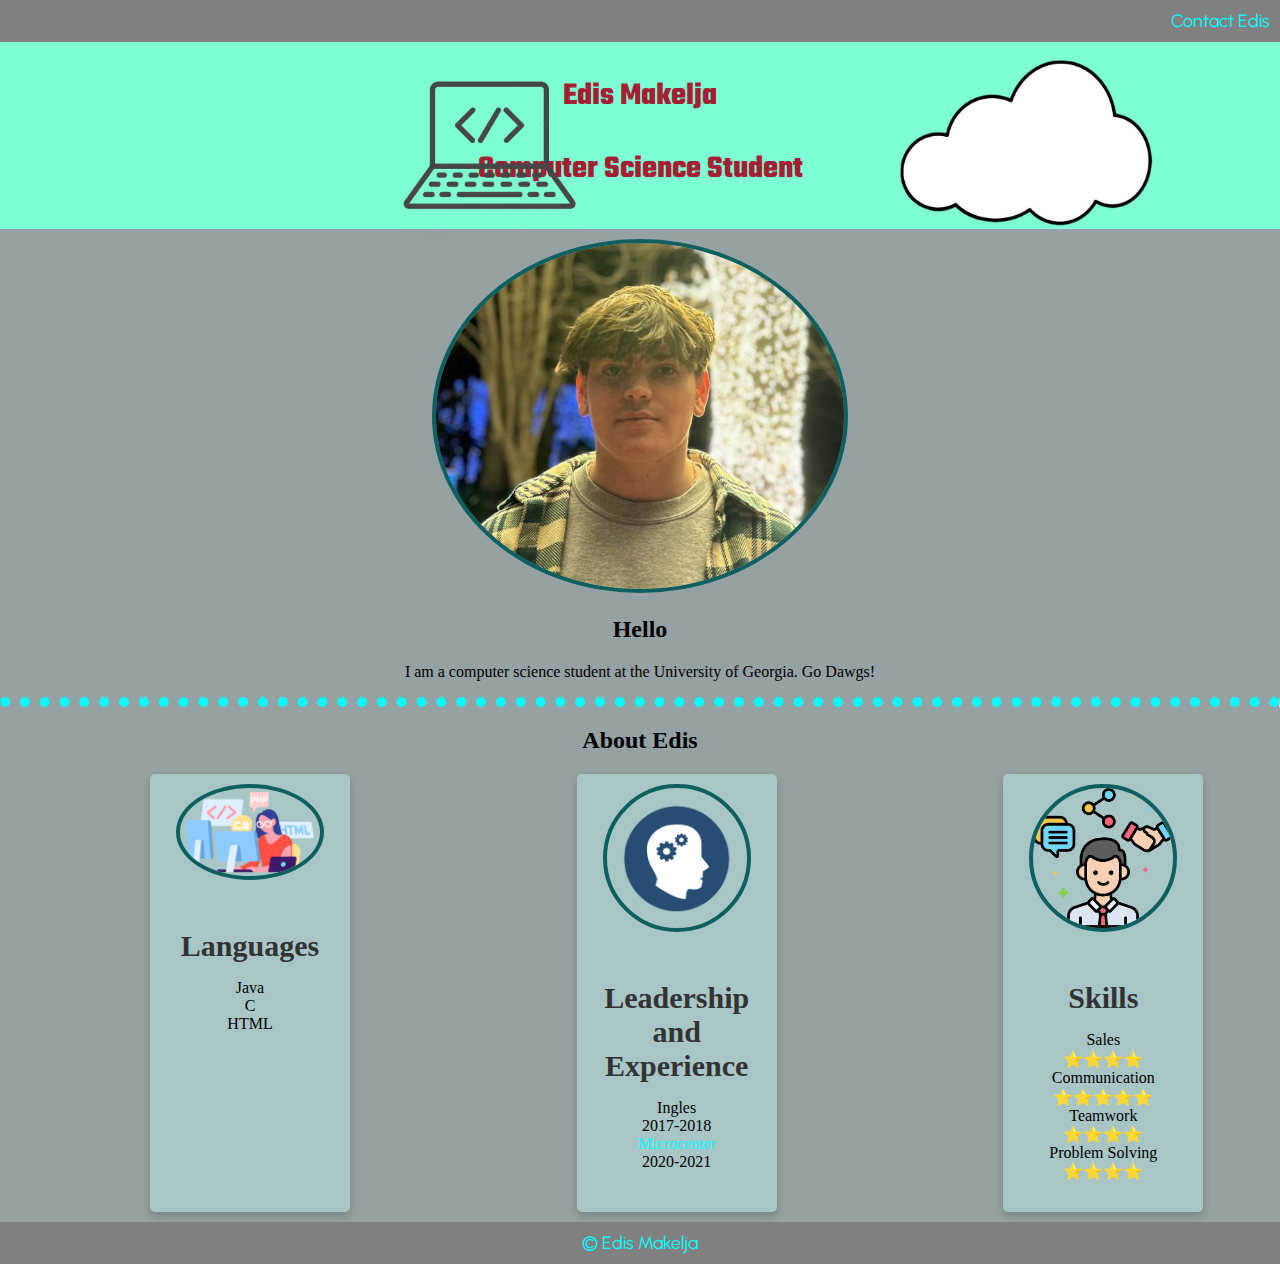
<file: index.html>
<!DOCTYPE html>
<html lang="en">
<head>
    <meta charset="UTF-8">
    <meta name="viewport" content="width=device-width, initial-scale=1.0">
    <title>Edis Makelja</title>
    <link rel="stylesheet" type="text/css" href="css/styles.css"/>
    <link rel="preconnect" href="https://fonts.googleapis.com">
    <link rel="preconnect" href="https://fonts.gstatic.com" crossorigin>
    <link href="https://fonts.googleapis.com/css2?family=Teko:wght@300&family=Urbanist&display=swap" rel="stylesheet">
</head>
<body>
    <nav>
        <a href="contact.html">Contact Edis</a>
    </nav>
    
    <section class="namebanner">
        <h1 class="name">Edis Makelja</h1>
        <h2 class="name">Computer Science Student</h2>
    </section>

    <div class="positionforimages">
        <img src="images/laptop.png" alt="Laptop"/>
        <img src="images/cloudworking.png" alt="Cloud"/>
    </div>

    <section class="aboutme">
        <img src="images/edisheadshot.png" alt="Edis' Headshot"/>

        <h2>Hello</h2>
        <p>I am a computer science student at the University of Georgia. Go Dawgs!</p>

        <hr>

        <h2>About Edis</h2>

    <div class="three-col">

        <div class="card">
            <img src="images/languages.png" alt="Languages" class="languagescardimg"/>
            <div class="cardcontent">
                <h3 class="cardheader">Languages</h3>
                <ul class="language">
                    <li>Java</li>
                    <li>C</li>
                    <li>HTML</li>
                </ul>
            </div>
        </div>

        <div class="card">
            <img src="images/experience.png" alt="Experience" class="experiencecardimg"/>
            <div class="cardcontent">
                <h3 class="cardheader">Leadership and Experience</h3>
                <dl class="experience">
                    <dt>Ingles</dt>
                    <dt>2017-2018</dt>
        
                    <dt><a href="https://www.microcenter.com/">Microcenter</a></dt>
                    <dt>2020-2021</dt>
                </dl>
            </div>
        </div>

    <div class="card">
        <img src="images/skills.png" alt="Skills" class="skillscardimg"/>
        <div class="cardcontent">
            <h3 class="cardheader">Skills</h3>
            <dl class="skills">
                <dt>Sales</dt>
                <dt>⭐⭐⭐⭐</dt>
                <dt>Communication</dt>
                <dt>⭐⭐⭐⭐⭐</dt>
                <dt>Teamwork</dt>
                <dt>⭐⭐⭐⭐</dt>
                <dt>Problem Solving</dt>
                <dt>⭐⭐⭐⭐</dt>
            </dl>
        </div>
    </div>
</div>
</section>

    <footer>
        <a href="contact.html">© Edis Makelja</a>
    </footer>
</body>
</html>
</file>
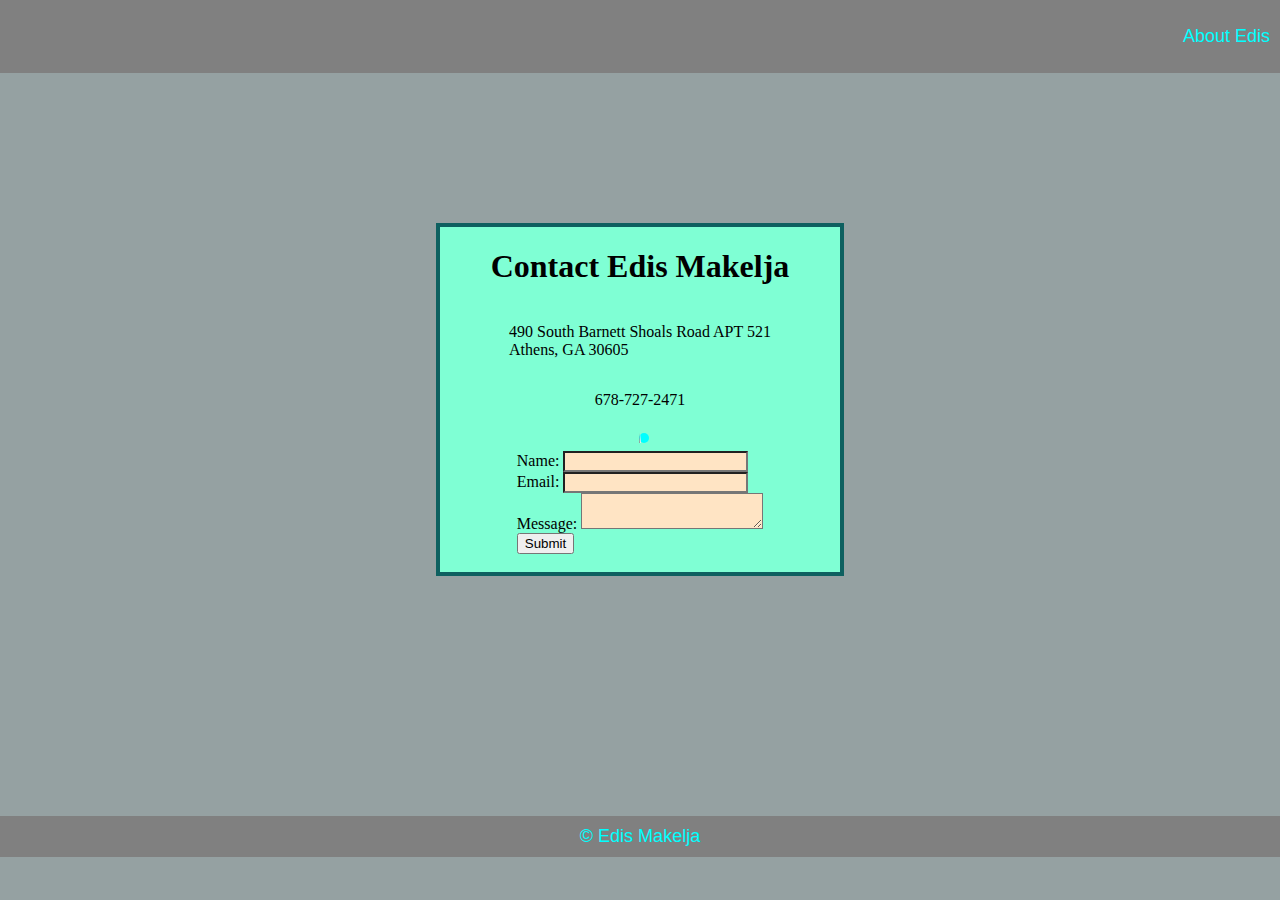
<file: contact.html>
<!DOCTYPE html>
<html lang="en">
<head>
    <meta charset="UTF-8">
    <meta name="viewport" content="width=device-width, initial-scale=1.0">
    <link rel="stylesheet" type="text/css" href="css/styles.css"/>
    <title>Contact Edis Makelja</title>
</head>
<body>
    <nav>
        <p><a href="index.html">About Edis</a></p>
    </nav>

    <div class="one-col">
        <div class="card-style">

        <h1>Contact Edis Makelja</h1>
        <p>490 South Barnett Shoals Road APT 521<br>Athens, GA 30605</p>
        <p>678-727-2471</p>
        <hr>
        <form action="mailto:edismakelja234@gmail.com" method="post">
            <label for="name">Name:</label>
            <input class="input" type="text" id="name" name="name" required>
            <br>
            <label for="email">Email:</label>
            <input class="input" type="email" id="email" name="email" required>
            <br>
            <label for="message">Message:</label>
            <textarea id="message" name="message" rows="2" required></textarea>
            <br>
            <input type="submit">
        </form>

        <br>
        </div>
    </div>
    
    <footer class="contact-footer">
        <a href="index.html">© Edis Makelja</a>
    </footer>
</body>
</html>
</file>
<file: css/styles.css>
body {
    margin: 0;
    background-color: rgb(149, 161, 162);
}

nav {
    background-color: gray;
    display: flex;
    padding: 10px;
    justify-content: right;
}

nav a {
    color: cyan;
    text-decoration: none;
    font-family: 'Urbanist', sans-serif;
    font-size: large;
}

nav a:hover {
    background-color: white;
}

.aboutme a {
    color: cyan;
    text-decoration: none;
}

.namebanner {
    background-color: aquamarine;
    padding: 10px;
    text-align: center;
}

.name {
    font-family: 'Teko', sans-serif;
    font-size: xx-large;
    color: rgb(163, 31, 51);
}

.aboutme a:hover {
    background-color: bisque;
}

.aboutme {
    text-align: center;
    margin-top: 10px;
}

footer {
    background-color: gray;
    display: flex;
    padding: 10px;
    justify-content: center;
    margin-top: 10px;
}

footer a {
    color: cyan;
    text-decoration: none;
    font-family: 'Urbanist', sans-serif;
    font-size: large;
}

footer a:hover {
    background-color: white;
}

hr {
    border-top: 10px dotted cyan;
    border-bottom: none;
}

.positionforimages img:first-child {
    position: absolute;
    top: 60px;
    left: 400px;
    max-height: 20%;
    max-width: 20%;
}

.positionforimages img:last-child {
    position: absolute;
    top: 60px;
    left: 900px;
    width: 20%;
    height: 20%;
}

.aboutme img {
    border-radius: 50%;
    border: 4px solid #000000;
    border-color: rgb(14, 96, 96);
}

.card {
    box-shadow: 0 4px 8px 0 rgba(0,0,0,0.2);
    width: 200px;
    border-radius: 5px;
    background-color: rgb(169, 198, 198);
    margin-left: 150px;
}

.skillscardimg {
    border-radius: 50%;
    border: 4px solid #000000;
    border-color: rgb(14, 96, 96);
    max-width: 70%;
    max-height: 70%;
    margin-top: 10px;
}

.languagescardimg {
    border-radius: 50%;
    border: 4px solid #000000;
    border-color: rgb(14, 96, 96);
    max-width: 70%;
    max-height: 70%;
    margin-top: 10px;
}

.experiencecardimg {
    border-radius: 50%;
    border: 4px solid #000000;
    border-color: rgb(14, 96, 96);
    max-width: 70%;
    max-height: 70%;
    margin-top: 10px;
}

.cardcontent {
    padding: 15px;
}

.cardheader {
    font-size: 30px;
    margin-bottom: 10px;
    color: #333;
}

.three-col {
    display: grid;
    grid-template-columns: 1fr 1fr 1fr;
}

.language {
    display: grid;
    grid-template-rows: 1fr 1fr 1fr;
    list-style: none;
    margin-right: 40px;
}

.skills {
    display: grid;
    grid-template-rows: 1fr 1fr 1fr;
    justify-content: center;
}

.experience {
    display: grid;
    grid-template-rows: 1fr 1fr 1fr;
    justify-content: center;
}

.one-col {
    display: flex;
    justify-content: center;
    margin-top: 150px;
}

.card-style {
    display: flex;
    flex-direction: column;
    background-color: aquamarine;
    align-items: center;
    width: 400px;
    border: 4px solid #000000;
    border-color: rgb(14, 96, 96);
}

.input {
    background-color: bisque;
}

textarea {
    background-color: bisque;
}

.contact-footer {
    margin-top: 240px;
}
</file>
